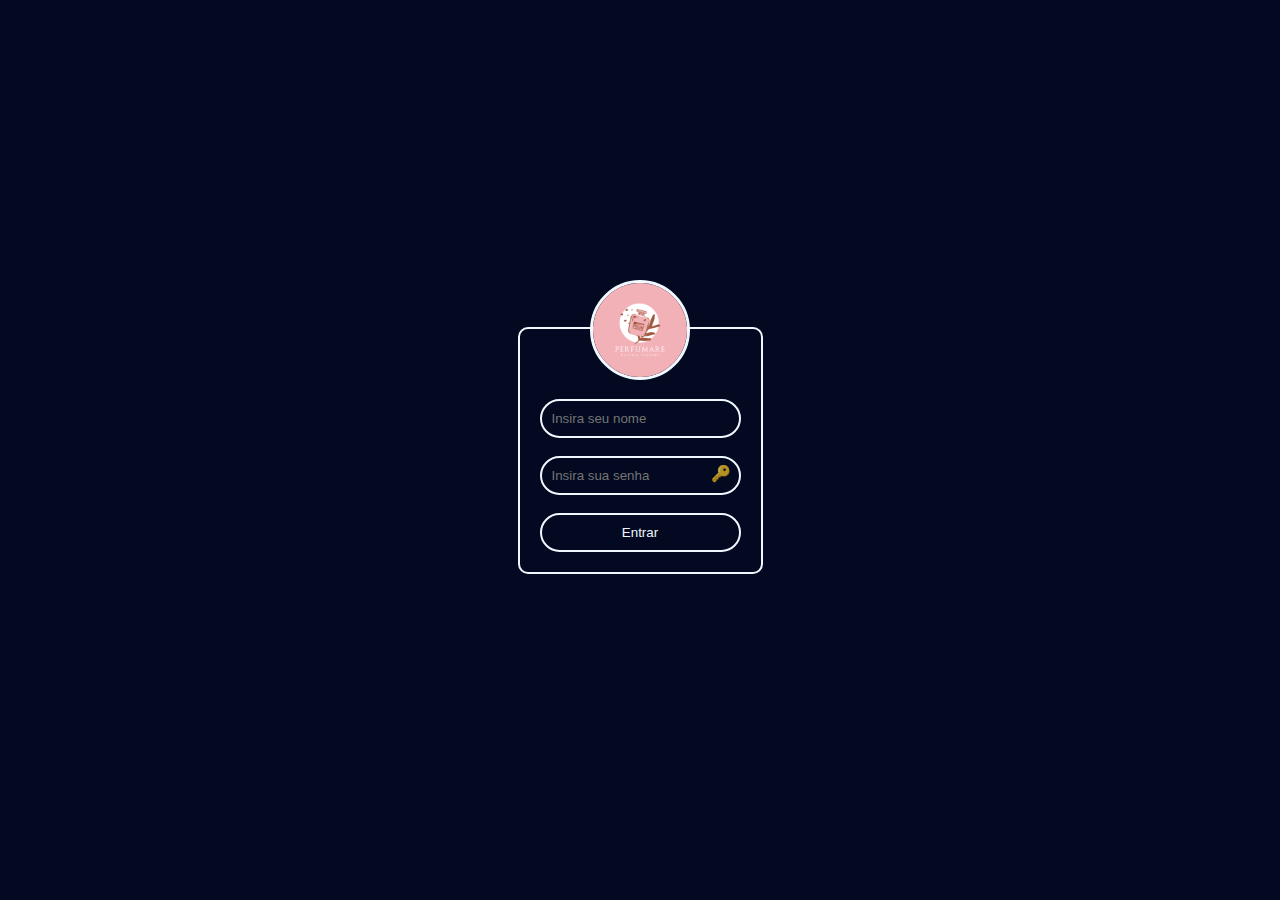
<file: Login/index.html>
<!DOCTYPE html>
<html lang="en">
<head>
    <meta charset="UTF-8">
    <meta name="viewport" content="width=device-width, initial-scale=1.0">
    <title>Login</title>
    <link rel="stylesheet" href="style.css">
    <script src="https://code.jquery.com/jquery-3.7.0.js"></script>
    <script src="script.js"></script>
</head>
<body>
    <div class="container">
        <img src="../Assets/Imagens/logo.jpeg" width="100px" height="auto" class="img-logo" alt="Logo">
        <input type="text" placeholder="Insira seu nome" id="nome">
        <div style="position: relative;">
            <input type="password" placeholder="Insira sua senha" id="senha">
            <span onclick="showPassword()" class="key">🔑</span>
        </div>
        <button onclick="login()">Entrar</button>
    </div>
    <div class="error-div" id="error-modal">
        <h3>Credenciais incorretas!!!</h3>
        <button onclick="fecharError()">Fechar</button>
    </div>
</body>
</html>
</file>
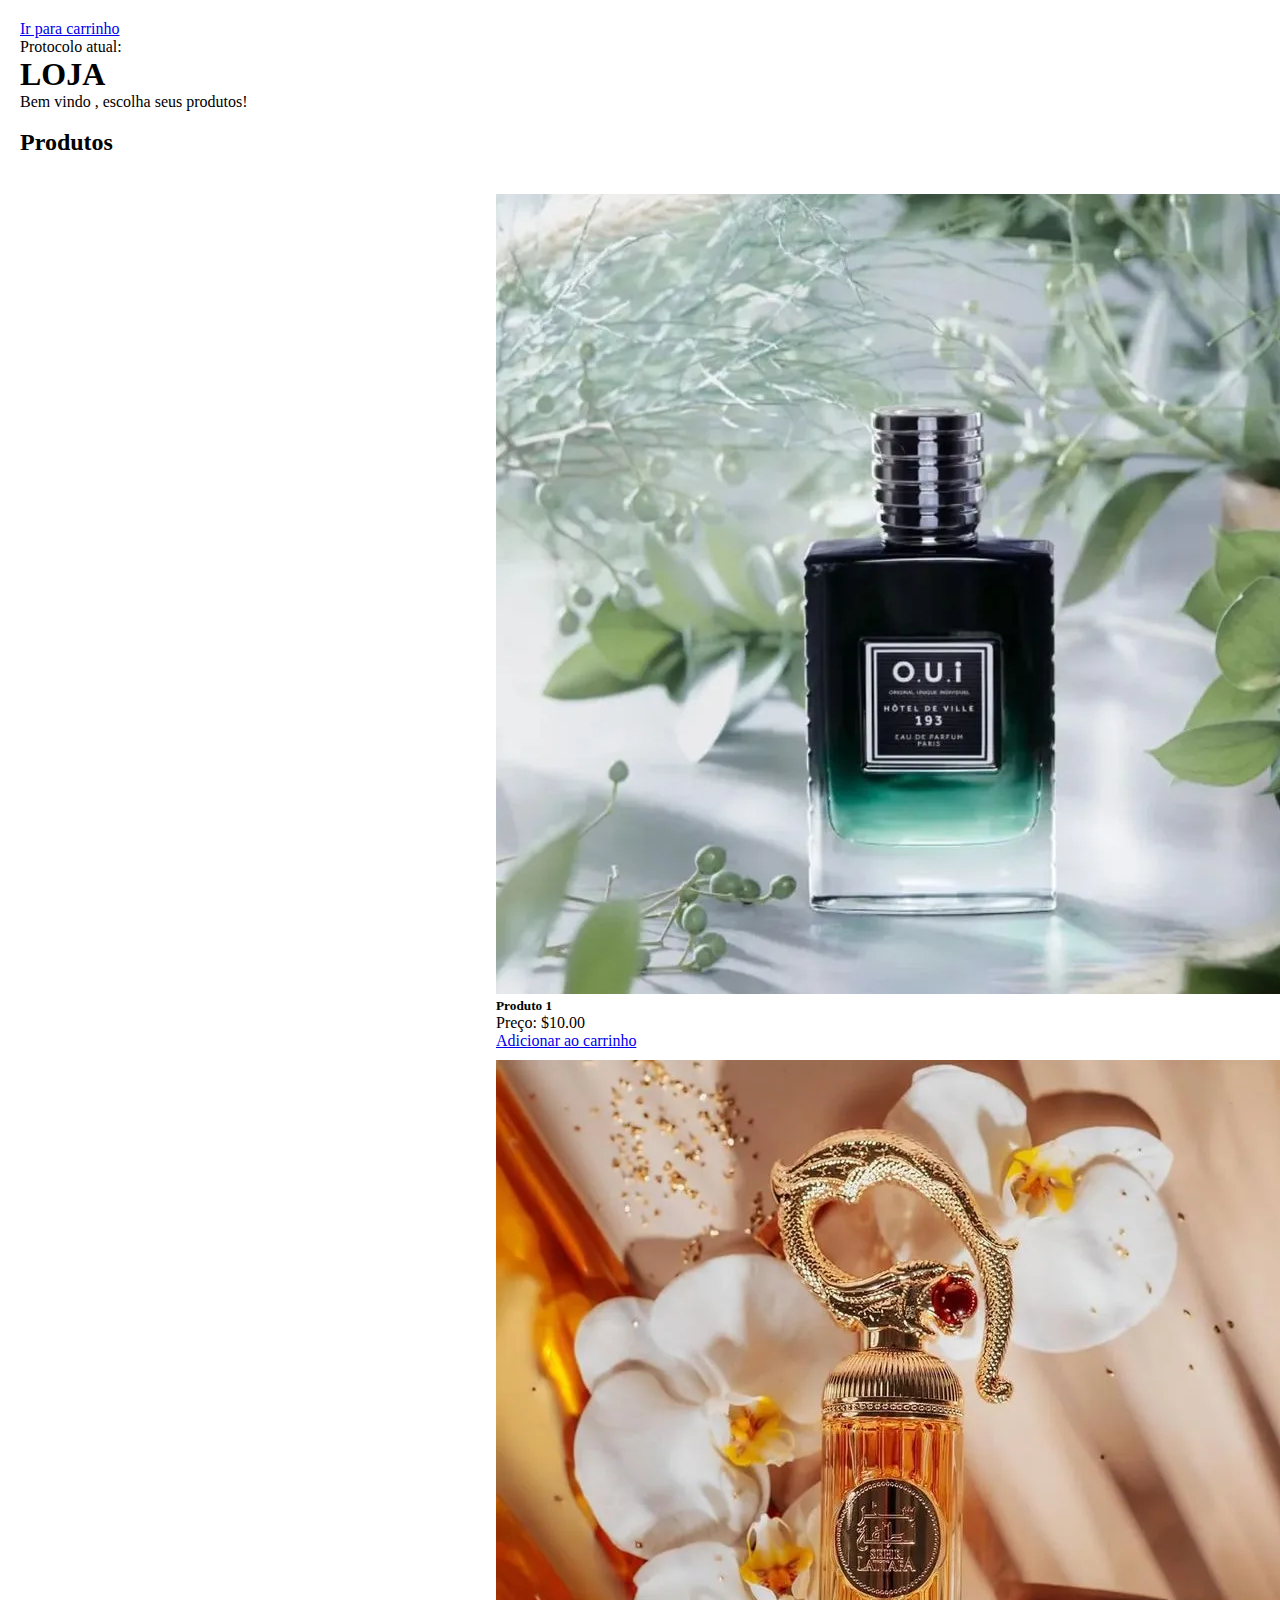
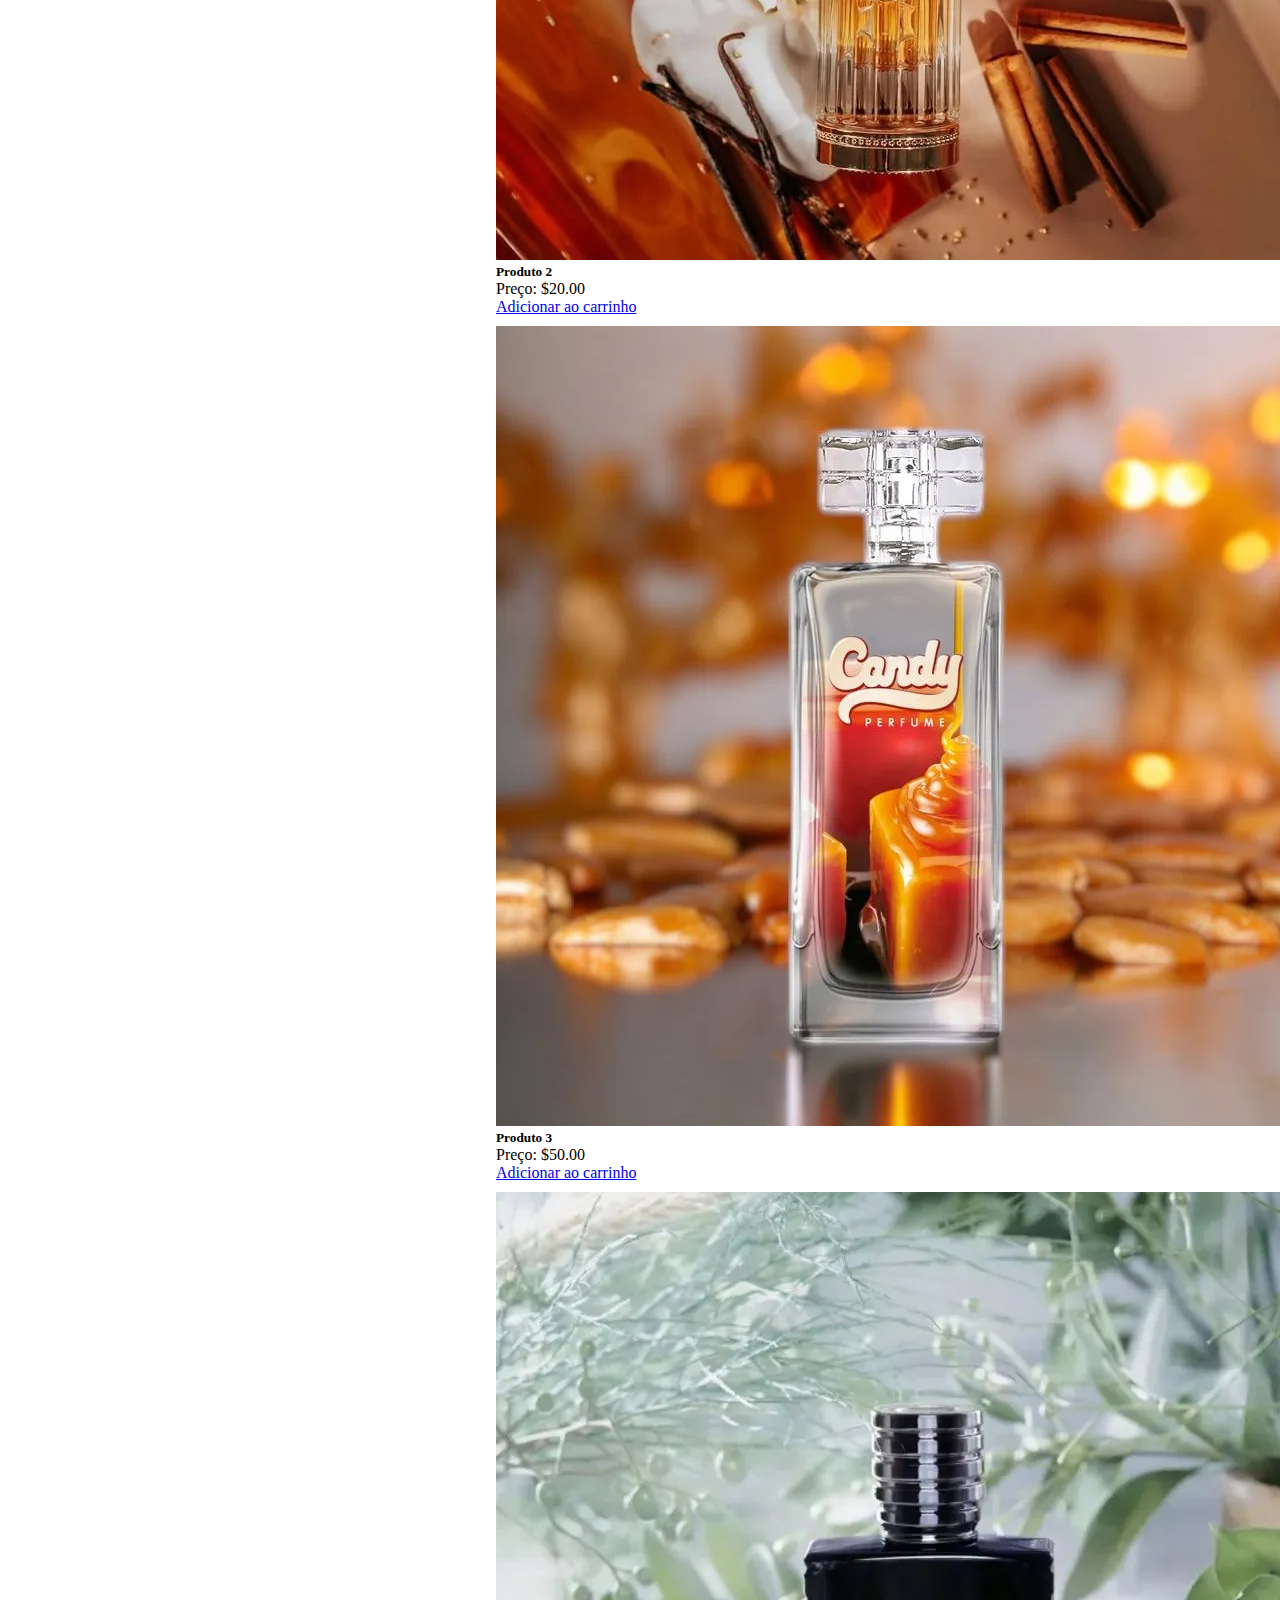
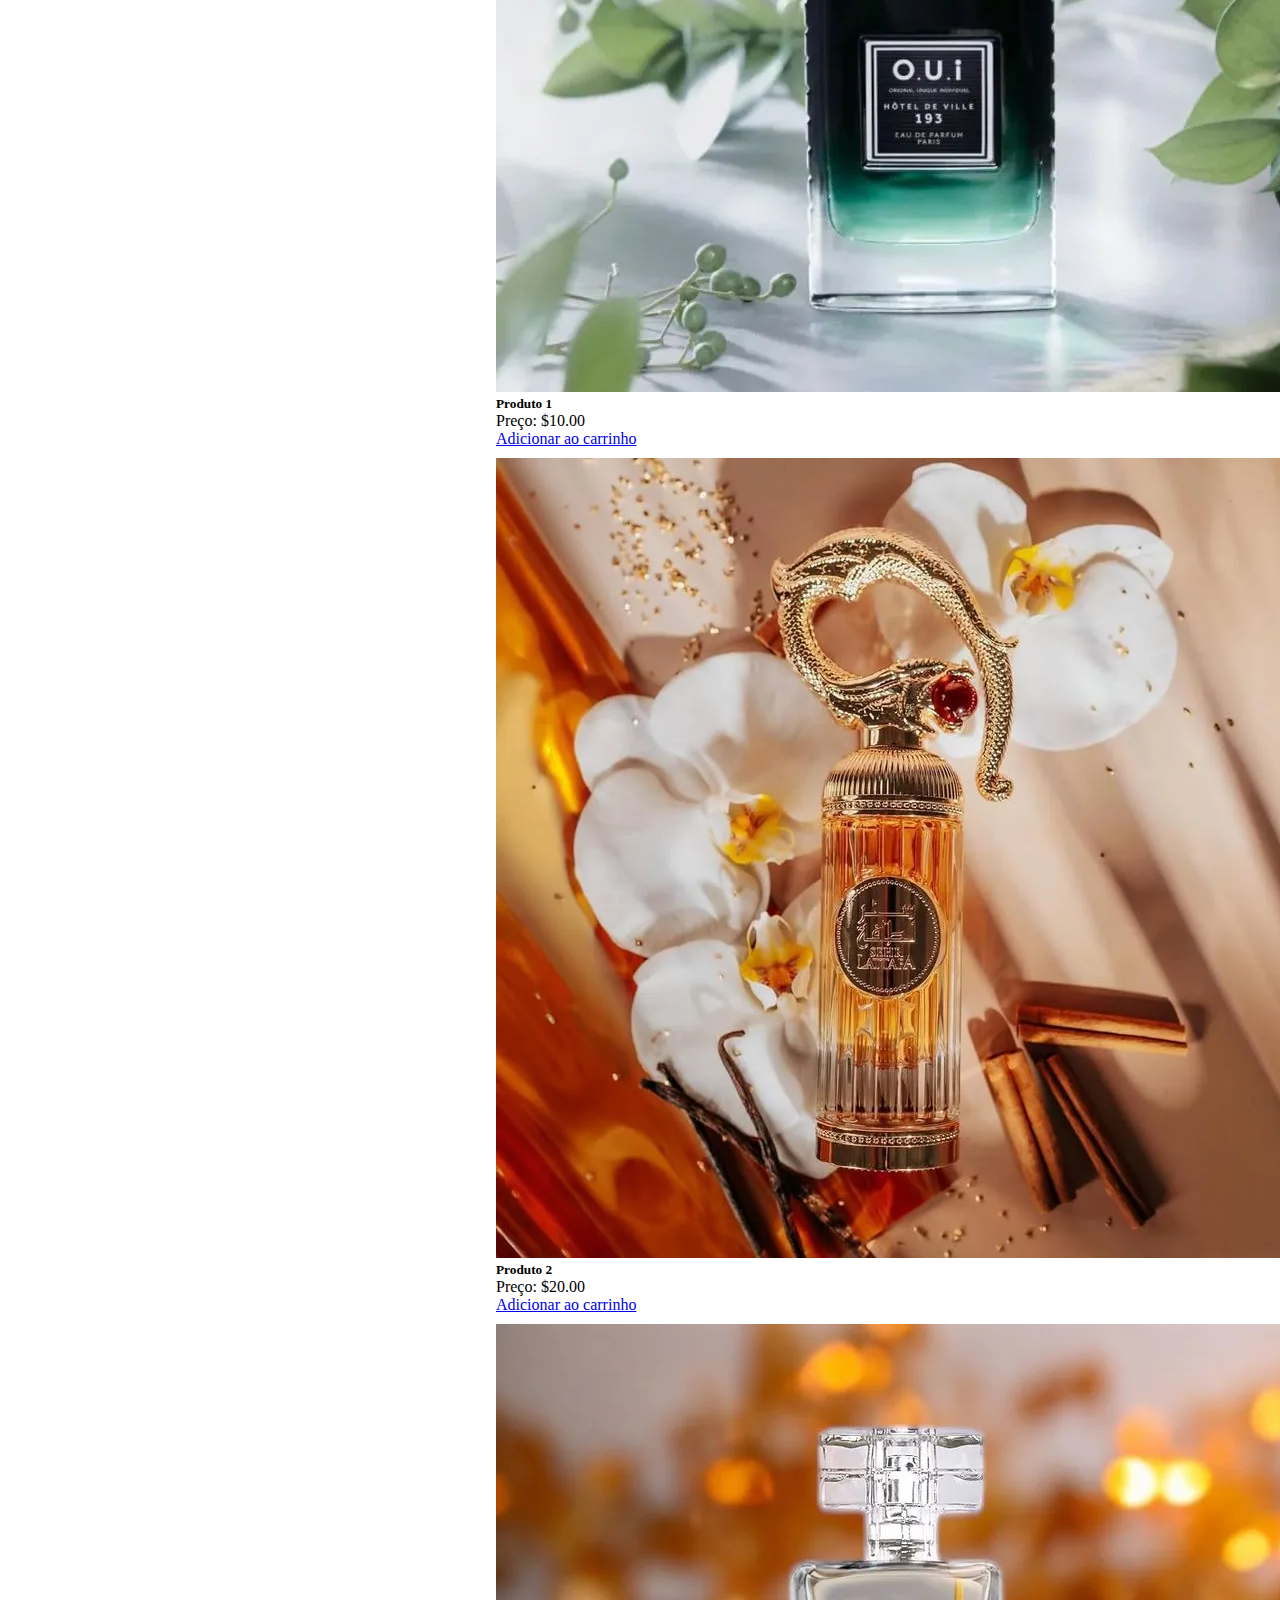
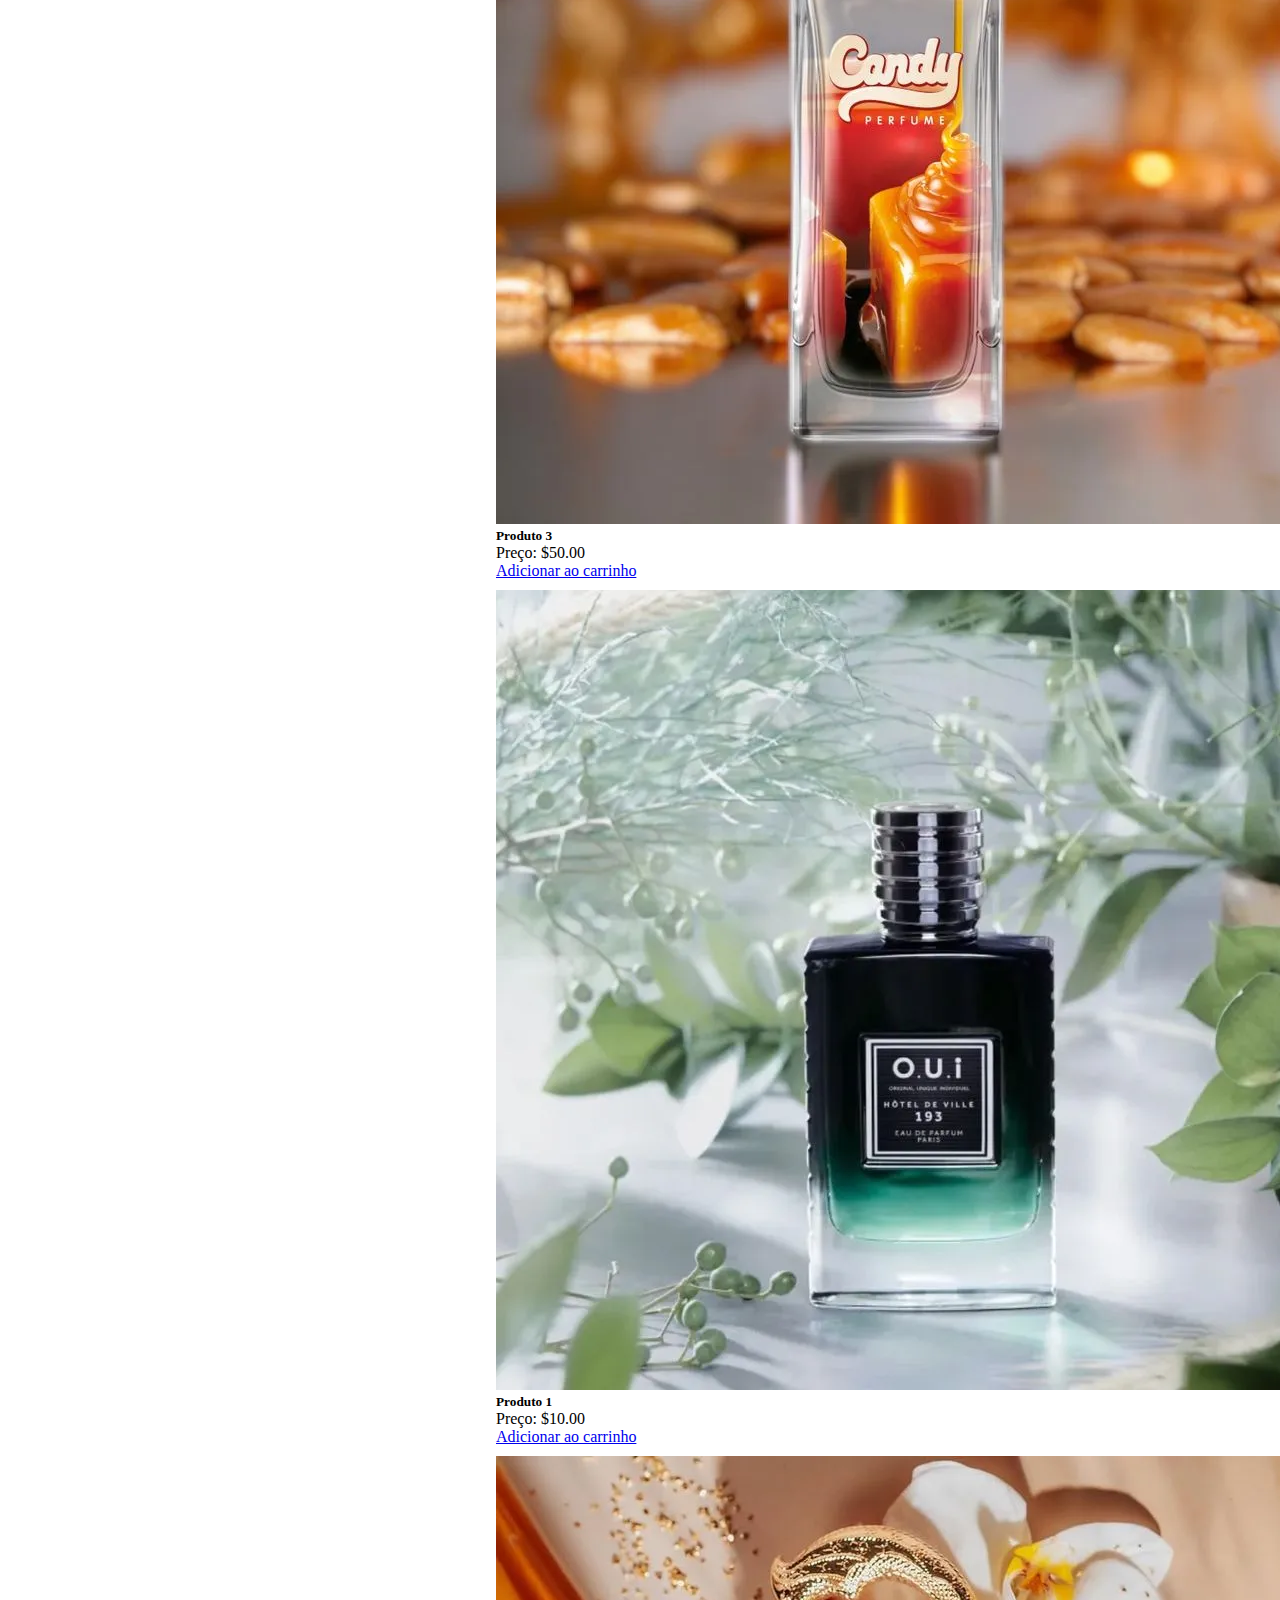
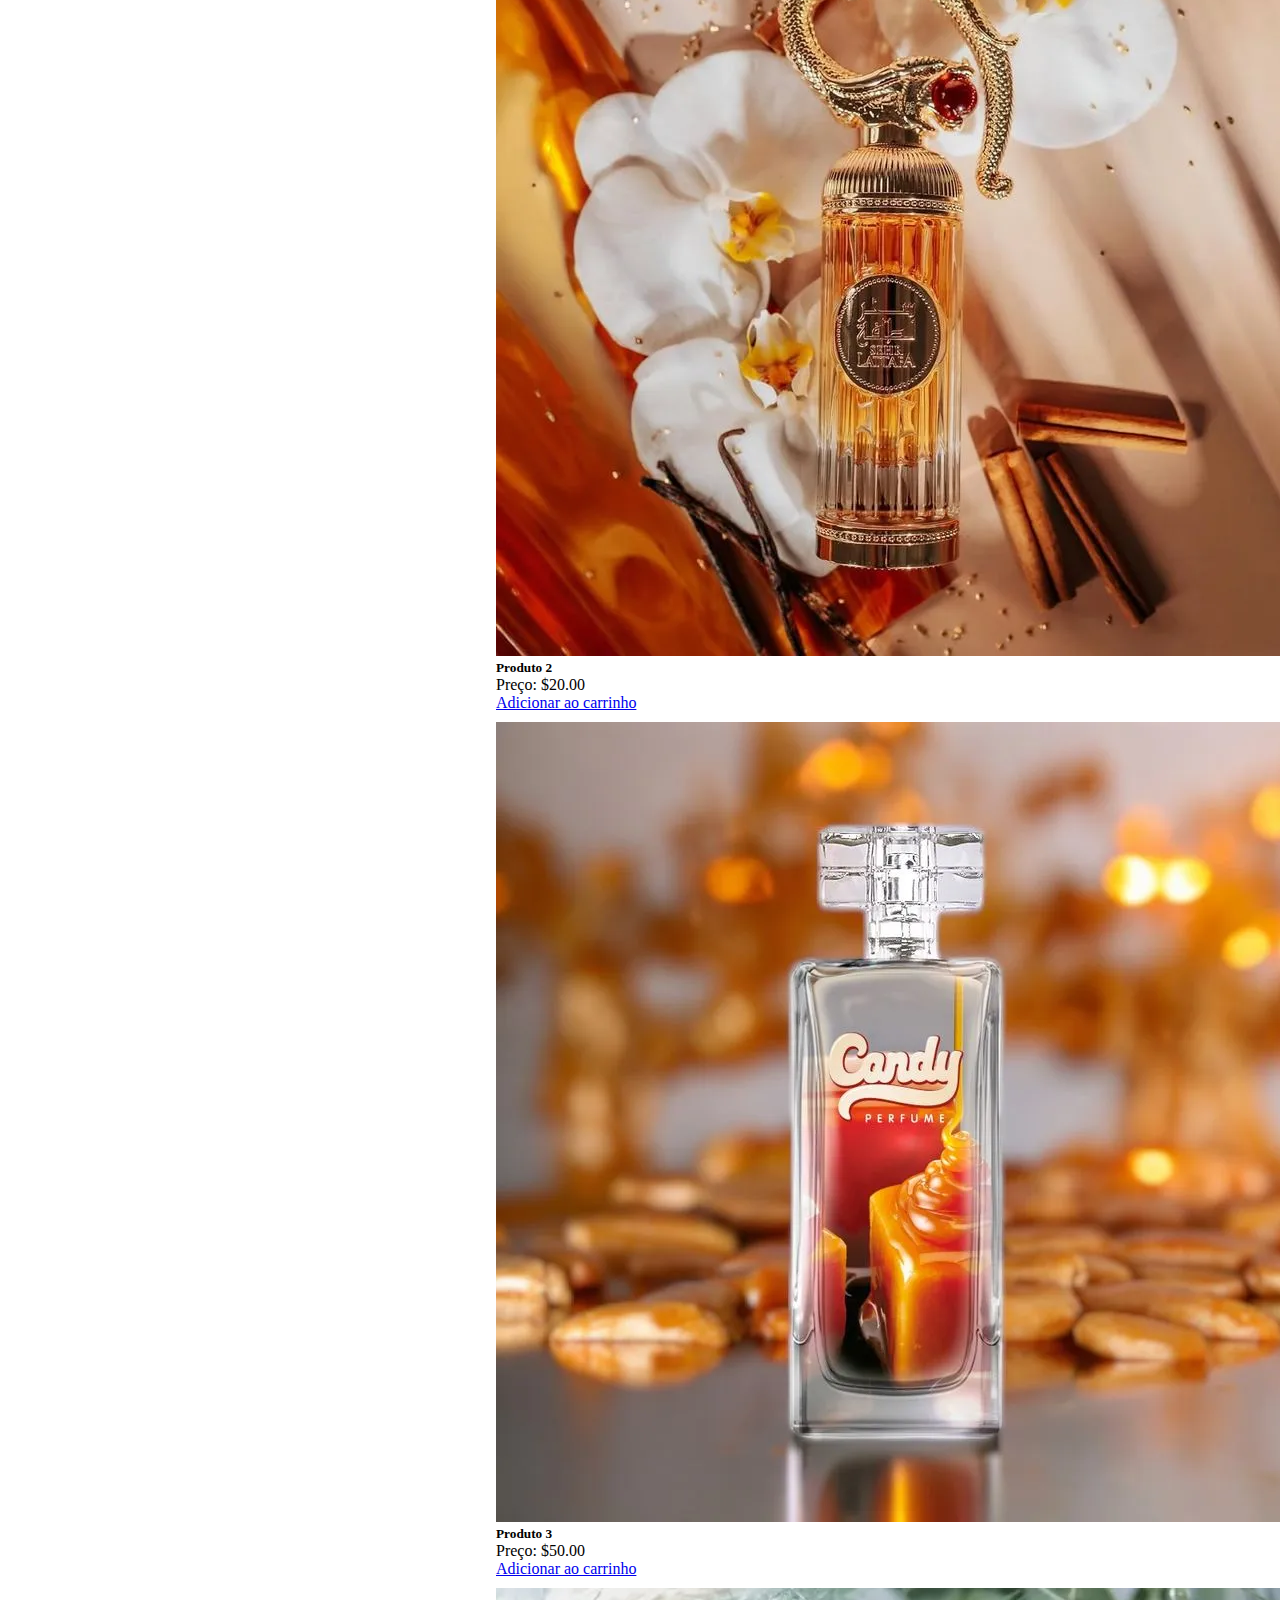
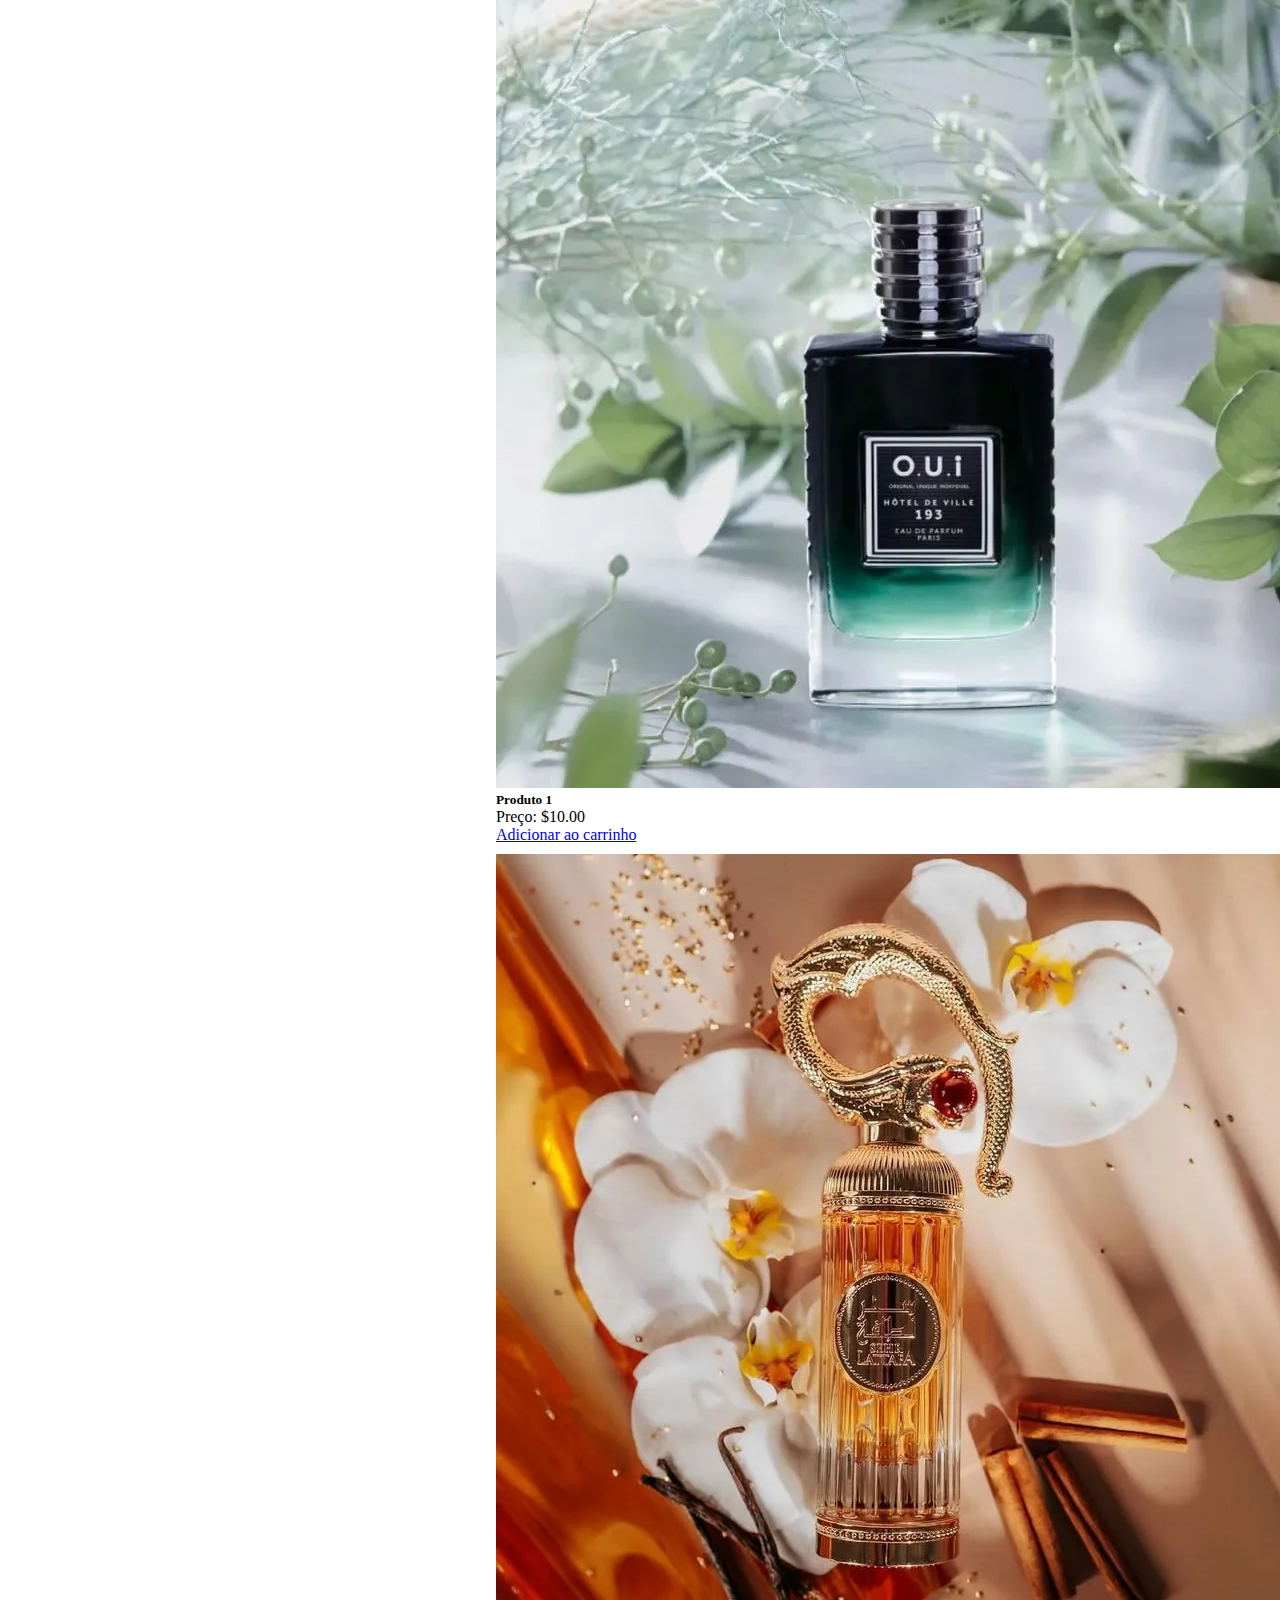
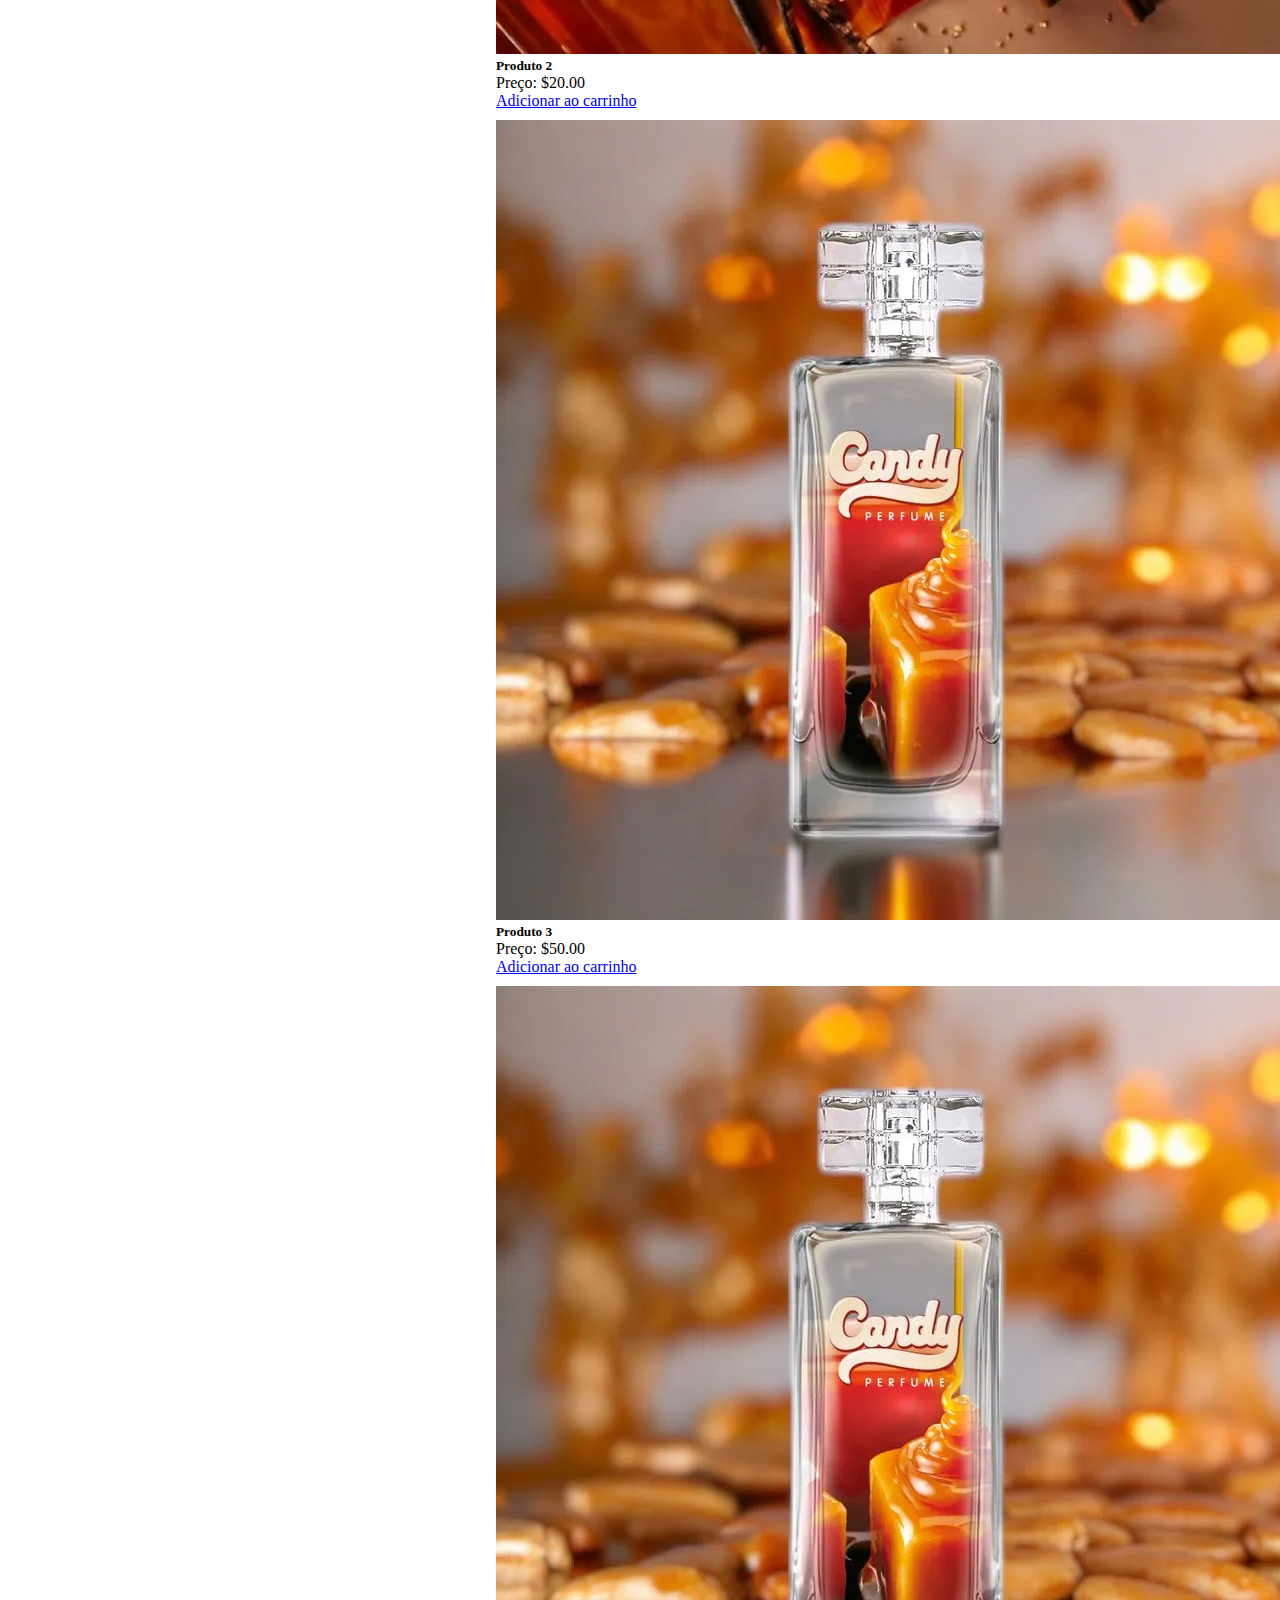
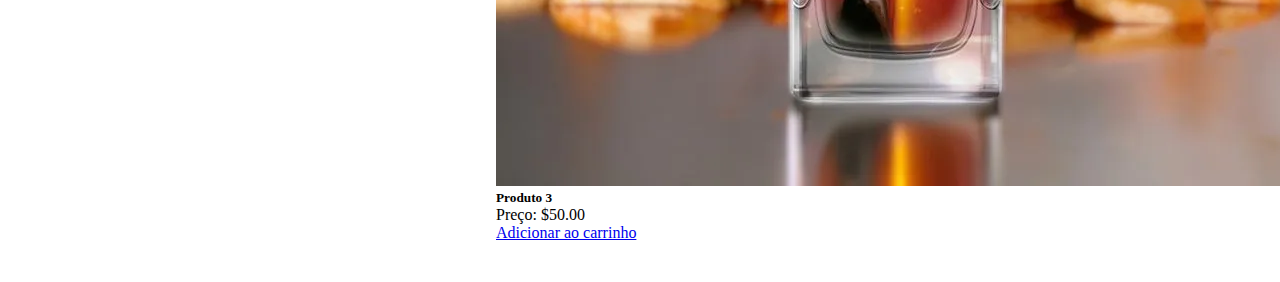
<file: Loja/index.html>
<!DOCTYPE html>
<html lang="en">
<head>
    <meta charset="UTF-8">
    <meta name="viewport" content="width=device-width, initial-scale=1.0">
    <title>Loja de Produtos</title>
    <script src="https://code.jquery.com/jquery-3.7.0.js"></script>
    <script src="script.js"></script>
    <link rel="stylesheet" href="style.css">
    <link href="https://cdn.jsdelivr.net/npm/bootstrap@5.0.2/dist/css/bootstrap.min.css" rel="stylesheet"
        integrity="sha384-EVSTQN3/azprG1Anm3QDgpJLIm9Nao0Yz1ztcQTwFspd3yD65VohhpuuCOmLASjC" crossorigin="anonymous">
    <script src="https://cdn.jsdelivr.net/npm/bootstrap@5.0.2/dist/js/bootstrap.bundle.min.js"
        integrity="sha384-MrcW6ZMFYlzcLA8Nl+NtUVF0sA7MsXsP1UyJoMp4YLEuNSfAP+JcXn/tWtIaxVXM"
        crossorigin="anonymous"></script>
</head>
<body>
    <a href="../Carrinho">Ir para carrinho</a>
    <br>
    <div>
        <h4 id="perfil"></h4>
        <div class="idPerfil">
            Protocolo atual: <p id="idPerfil"></p>
        </div>
    </div>
    <h1>LOJA</h1>
    <p>Bem vindo <span id="user"></span> , escolha seus produtos!</p>
    <br>
    <h2>Produtos</h2>
    <br>
    <div class="wrap">
        <div id="produtos-container" class="row center"></div>
    </div>
</body>
</html>
</file>
<file: Login/style.css>
:root{
    --branco: aliceblue;
    --escuro: #020920;
}

*{
    padding: 0;
    margin: 0;
    box-sizing: border-box;
    font-family: Arial, Helvetica, sans-serif;
}

body{
    height: 100vh;
    display: flex;
    flex-direction: column;
    justify-content: center;
    align-items: center;
    background-color:var(--escuro);
    color: var(--branco)
}

.container{
    border: 2px solid var(--branco);
    padding: 20px;
    border-radius: 10px;
    display: flex;
    flex-direction: column;
    justify-content: center;
    align-items: center;
    gap: 2vh;
    position: relative;
    padding-top: 70px;
}

.img-logo{
    position: absolute;
    top: -20%;
    border-radius: 100%;
    border: 3px solid aliceblue;
}

input, button{
    padding: 10px;
    border-radius: 999px;
    border: none;
    background-color: transparent;
    color: var(--branco);
    border: 2px solid var(--branco);
    width: 100%;
}

button{
    transition: all 200ms ease-in-out;
}

button:hover{
    color: var(--escuro);
    background-color: var(--branco);
    cursor: pointer;
}

.key{
    position: absolute;
    right: 10px;
    top: 8px;
    opacity: 0.7;
    transition: all 200ms ease-in-out;
}

.key:hover{
    cursor: pointer;
    opacity: 1;
    transform: scale(1.2) rotate(90deg);
}

.error-div{
    display: none;
    flex-wrap: wrap;
    justify-content: center;
    align-items: center;
    gap: 2vw;
    width: 50%;
    min-width: 300px;
    background-color: lightpink;
    color: var(--escuro);
    padding: 5px;
    position: absolute;
    bottom: 10px;
    border-radius: 999px;
}

.error-div button{
    width: 100px;
    background-color: var(--escuro);
    border: 2px solid var(--escuro);
}

.error-div button:hover{
    width: 100px;
    background-color: var(--branco);
    border: 2px solid var(--branco);
}
</file>
<file: Loja/style.css>
*{
    padding: 0;
    margin: 0;
    box-sizing: border-box;
}

body{
    height: auto;
    overflow-x: hidden;
    padding: 20px;
}

.wrap{
    display: flex;
    flex-direction: row;
    justify-content: center;
    align-items: center;
    flex-wrap: wrap;
    width: 100%;
    height: auto;
    padding: 10px;
}
</file>
